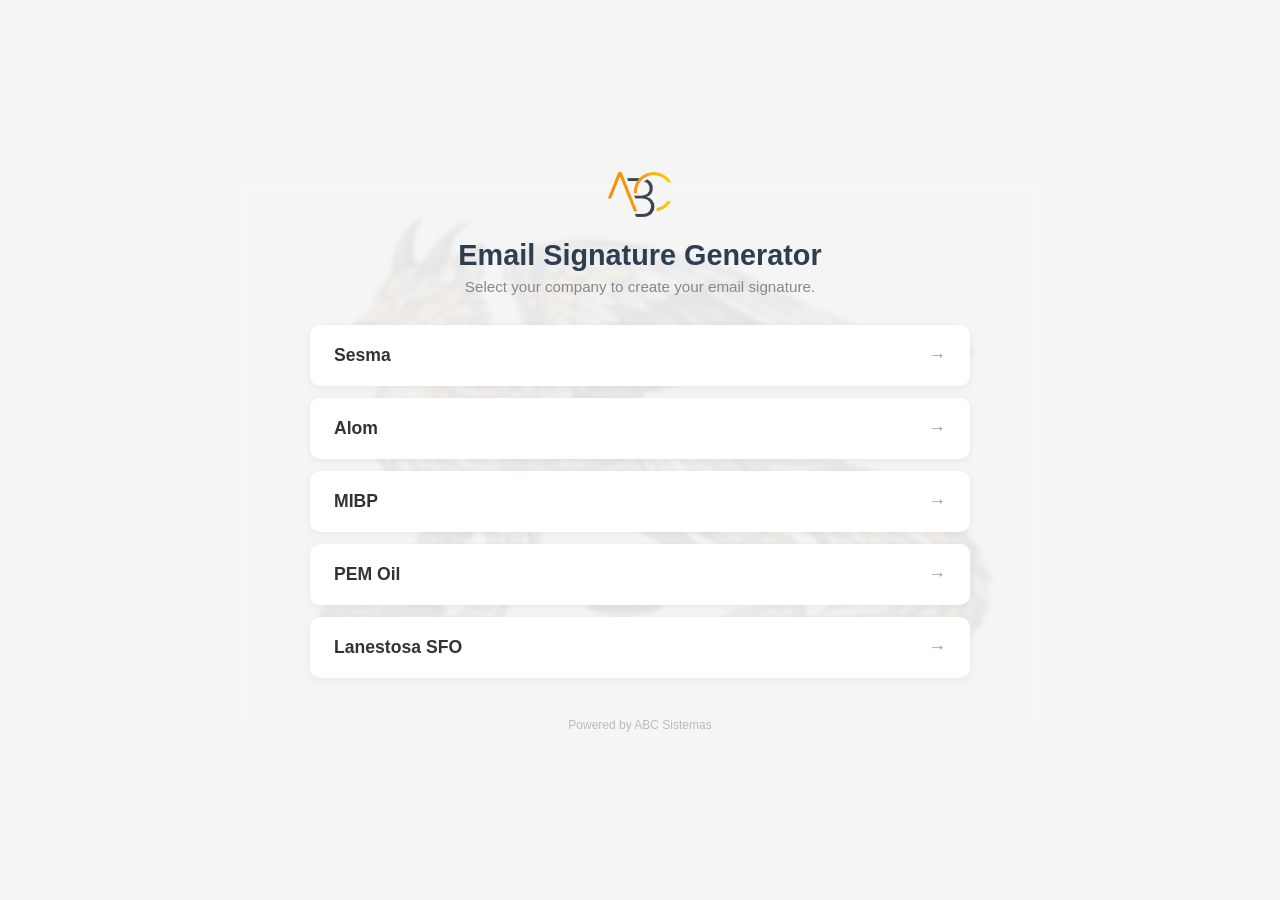
<file: index.html>
<!DOCTYPE html>
<html lang="en">
<head>
  <meta charset="UTF-8">
  <meta name="viewport" content="width=device-width, initial-scale=1.0">
  <title>ABC Sistemas - Email Signature Generator</title>
  <link rel="stylesheet" href="shared/style.css">
</head>
<body>
  <div class="landing">
    <div class="landing-bg-mascot"></div>
    <div class="landing-content">
      <img src="shared/assets/ABC_logo_simple.png" alt="ABC Sistemas" class="landing-logo">
      <h1>Email Signature Generator</h1>
      <p>Select your company to create your email signature.</p>
      <ul class="client-list">
        <li><a href="clients/sesma/">Sesma <span class="arrow">&rarr;</span></a></li>
        <li><a href="clients/alom/">Alom <span class="arrow">&rarr;</span></a></li>
      <li><a href="clients/mibp/">MIBP <span class="arrow">&rarr;</span></a></li>
        <li><a href="clients/pemoil/">PEM Oil <span class="arrow">&rarr;</span></a></li>
        <li><a href="clients/lanestosa/">Lanestosa SFO <span class="arrow">&rarr;</span></a></li>
      </ul>
      <div class="powered-by">Powered by ABC Sistemas</div>
    </div>
  </div>
</body>
</html>
</file>
<file: shared/style.css>
* {
  margin: 0;
  padding: 0;
  box-sizing: border-box;
}

body {
  font-family: 'Segoe UI', -apple-system, BlinkMacSystemFont, sans-serif;
  background: #f5f5f5;
  color: #333;
  min-height: 100vh;
}

/* Header */
.header {
  background: #fff;
  border-bottom: 3px solid var(--accent-color, #C8A951);
  padding: 16px 40px;
  display: flex;
  align-items: center;
  justify-content: space-between;
}

.header-left {
  display: flex;
  align-items: center;
  gap: 14px;
}

.header-logo {
  height: 36px;
  width: auto;
}

.header h1 {
  font-size: 1.4rem;
  color: var(--text-color, #333);
  font-weight: 600;
}

.header .company-badge {
  font-size: 0.85rem;
  color: var(--secondary-color, #666);
  background: #f5f5f5;
  padding: 4px 12px;
  border-radius: 20px;
  font-weight: 500;
}

/* Main Layout */
.container {
  max-width: 1100px;
  margin: 30px auto;
  padding: 0 20px;
  display: grid;
  grid-template-columns: 1fr 1fr;
  gap: 30px;
  align-items: start;
}

/* Preview Panel */
.preview-panel {
  background: #fff;
  border-radius: 12px;
  padding: 30px;
  box-shadow: 0 2px 12px rgba(0, 0, 0, 0.08);
  position: sticky;
  top: 20px;
}

/* Preview Branding Strip */
.preview-branding {
  display: flex;
  align-items: center;
  gap: 8px;
  margin-bottom: 16px;
  padding-bottom: 12px;
  border-bottom: 1px solid #eee;
}

.preview-branding img {
  height: 28px;
  width: auto;
}

.preview-branding span {
  font-size: 0.8rem;
  color: #aaa;
  font-weight: 500;
  letter-spacing: 0.5px;
}

.preview-panel h2 {
  font-size: 0.85rem;
  text-transform: uppercase;
  letter-spacing: 1.5px;
  color: var(--secondary-color, #666);
  margin-bottom: 20px;
  padding-bottom: 10px;
  border-bottom: 2px solid var(--accent-color, #C8A951);
}

#signature-preview {
  padding: 15px 0;
  min-height: 120px;
}

/* Action Buttons */
.actions {
  display: flex;
  gap: 10px;
  margin-top: 20px;
  padding-top: 20px;
  border-top: 1px solid #eee;
}

.btn {
  flex: 1;
  padding: 12px 20px;
  border: none;
  border-radius: 8px;
  font-size: 0.9rem;
  font-weight: 600;
  cursor: pointer;
  transition: all 0.2s;
  display: flex;
  align-items: center;
  justify-content: center;
  gap: 8px;
}

.btn-primary {
  background: var(--primary-color, #9B1B30);
  color: #fff;
}

.btn-primary:hover {
  opacity: 0.9;
  transform: translateY(-1px);
}

.btn-secondary {
  background: #f0f0f0;
  color: #333;
}

.btn-secondary:hover {
  background: #e0e0e0;
  transform: translateY(-1px);
}

.btn .icon {
  font-size: 1.1rem;
}

/* Success Toast */
.toast {
  position: fixed;
  bottom: 30px;
  left: 50%;
  transform: translateX(-50%) translateY(100px);
  background: #2d8a4e;
  color: #fff;
  padding: 12px 24px;
  border-radius: 8px;
  font-size: 0.9rem;
  font-weight: 500;
  box-shadow: 0 4px 12px rgba(0, 0, 0, 0.2);
  transition: transform 0.3s ease;
  z-index: 1000;
}

.toast.show {
  transform: translateX(-50%) translateY(0);
}

/* Form Panel */
.form-panel {
  background: #fff;
  border-radius: 12px;
  padding: 30px;
  box-shadow: 0 2px 12px rgba(0, 0, 0, 0.08);
}

.form-panel h2 {
  font-size: 0.85rem;
  text-transform: uppercase;
  letter-spacing: 1.5px;
  color: var(--secondary-color, #666);
  margin-bottom: 20px;
  padding-bottom: 10px;
  border-bottom: 2px solid var(--accent-color, #C8A951);
}

.form-group {
  margin-bottom: 18px;
}

.form-group label {
  display: block;
  font-size: 0.85rem;
  font-weight: 600;
  color: #444;
  margin-bottom: 6px;
}

.form-group input,
.form-group select {
  width: 100%;
  padding: 10px 14px;
  border: 1.5px solid #ddd;
  border-radius: 8px;
  font-size: 0.95rem;
  color: #333;
  transition: border-color 0.2s;
  font-family: inherit;
}

.form-group input:focus,
.form-group select:focus {
  outline: none;
  border-color: var(--primary-color, #9B1B30);
  box-shadow: 0 0 0 3px rgba(155, 27, 48, 0.1);
}

.form-group input::placeholder {
  color: #bbb;
}

/* Instructions Panel */
.instructions {
  max-width: 1100px;
  margin: 0 auto 30px;
  padding: 0 20px;
}

.instructions-card {
  background: #fff;
  border-radius: 12px;
  padding: 24px 30px;
  box-shadow: 0 2px 12px rgba(0, 0, 0, 0.08);
}

.instructions-card h3 {
  font-size: 0.85rem;
  text-transform: uppercase;
  letter-spacing: 1.5px;
  color: var(--secondary-color, #666);
  margin-bottom: 16px;
}

.instructions-card .tabs {
  display: flex;
  gap: 0;
  margin-bottom: 16px;
  border-bottom: 2px solid #eee;
}

.instructions-card .tab {
  padding: 8px 20px;
  background: none;
  border: none;
  font-size: 0.85rem;
  font-weight: 600;
  color: #999;
  cursor: pointer;
  border-bottom: 2px solid transparent;
  margin-bottom: -2px;
  transition: all 0.2s;
}

.instructions-card .tab.active {
  color: var(--primary-color, #9B1B30);
  border-bottom-color: var(--primary-color, #9B1B30);
}

.instructions-card .tab-content {
  display: none;
  font-size: 0.9rem;
  line-height: 1.7;
  color: #555;
}

.instructions-card .tab-content.active {
  display: block;
}

.instructions-card ol {
  padding-left: 20px;
}

.instructions-card li {
  margin-bottom: 6px;
}

/* Responsive */
@media (max-width: 768px) {
  .container {
    grid-template-columns: 1fr;
  }

  .preview-panel {
    position: static;
    order: -1;
  }

  .header {
    padding: 15px 20px;
    flex-direction: column;
    gap: 5px;
  }
}

/* Landing Page */
.landing {
  position: relative;
  min-height: 100vh;
  display: flex;
  align-items: center;
  justify-content: center;
  overflow: hidden;
}

.landing-bg-mascot {
  position: absolute;
  top: 50%;
  left: 50%;
  transform: translate(-50%, -50%);
  width: 800px;
  height: 800px;
  background: url('../shared/assets/mascota_abc_nice.jpeg') center/contain no-repeat;
  opacity: 0.06;
  filter: blur(2px) grayscale(30%);
  pointer-events: none;
  z-index: 0;
}

.landing-content {
  position: relative;
  z-index: 1;
  max-width: 700px;
  width: 100%;
  padding: 0 20px;
  text-align: center;
}

.landing-logo {
  height: 50px;
  width: auto;
  margin-bottom: 16px;
}

.landing h1 {
  font-size: 1.8rem;
  margin-bottom: 6px;
  color: #2c3e50;
}

.landing p {
  color: #888;
  margin-bottom: 30px;
  font-size: 0.95rem;
}

.landing .powered-by {
  margin-top: 40px;
  font-size: 0.75rem;
  color: #bbb;
}

.client-list {
  list-style: none;
  display: grid;
  gap: 12px;
}

.client-list a {
  display: block;
  padding: 20px 24px;
  background: #fff;
  border-radius: 10px;
  text-decoration: none;
  color: #333;
  font-weight: 600;
  font-size: 1.1rem;
  box-shadow: 0 2px 8px rgba(0, 0, 0, 0.06);
  transition: all 0.2s;
  text-align: left;
}

.client-list a:hover {
  transform: translateY(-2px);
  box-shadow: 0 4px 16px rgba(0, 0, 0, 0.12);
}

.client-list .arrow {
  float: right;
  color: #999;
}
</file>
